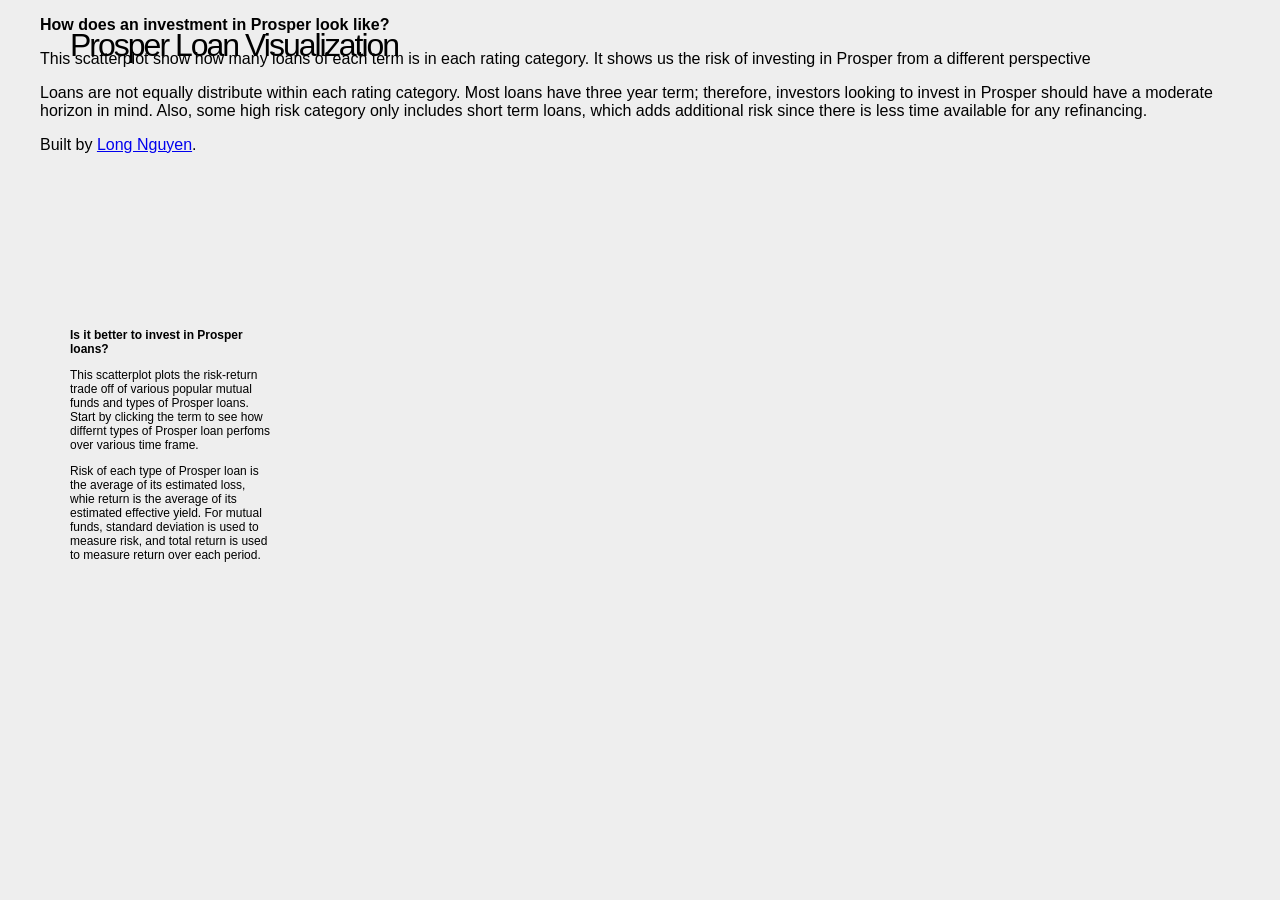
<file: Prosper_Loan_Data_Analysis/Prosper_Loan_Visualization_using_D3/index.html>
<!DOCTYPE html>
 <html lang="en">
     <head>
		<meta charset="utf-8">
		<link rel="stylesheet" href="style.css">
		<link rel="stylesheet" href="svg.css">
        <title>Prosper Loan Visualization</title>
		<script type="text/javascript" src="http://d3js.org/d3.v3.js"></script>
		<script src="http://labratrevenge.com/d3-tip/javascripts/d3.tip.v0.6.3.js"></script>
    </head>
    <body>
 	<div id="wrapper">
		
		<div id="chart"></div>

		<div id="title">
			<h1>Prosper Loan Visualization</h1>
 		</div>
 
 		<div id="about">
		<!-- <h4>About</h4> -->
 			<p><strong>Is it better to invest in Prosper loans?</strong></p>
			<p>This scatterplot plots the risk-return trade off of various popular mutual 
			funds and types of Prosper loans. Start by clicking the term to see how differnt types 
			of Prosper loan perfoms over various time frame.</p>

 			
 			<p>Risk of each type of Prosper loan is the average of its estimated loss, 
			whie return is the average of its estimated effective yield. For mutual funds, 
			standard deviation is used to measure risk, and total return is used to 
			measure return over each period.</p>

 		</div>
 		
 		<div id="menu">
 			<ul id="feature-options-menu"></ul>
 		</div>
			
		<div id="explain">
			<!-- <h4>About</h4> -->
			<p><strong>How does an investment in Prosper look like?</strong></p>
			<p>This scatterplot show how many loans of each term is in each rating category. 
			It shows us the risk of investing in Prosper from a different perspective</p>
			
			<p>Loans are not equally distribute within each rating category. 
			Most loans have three year term; therefore, investors looking to invest in Prosper 
			should have a moderate horizon in mind. Also, some high risk category only includes short term loans, 
			which adds additional risk since there is less time available for any refinancing.</p>
			
			<p>Built by <a href="https://github.com/LongNguyen1012">Long Nguyen</a>.</p>
		</div>
			
		<div id="explain_chart"></div>
			
 	</div>
 	<script type="text/javascript">	

 		
		var newdata;
		var feature = "One year";
		var xfeature = "Return " + feature;
		var yfeature = "Risk " + feature;
		var feature_options = ["One year", "Three year", "Five year"]

 		
		// Set the dimensions of the canvas / graph
		var margin = {top: 50, right: 50, bottom: 50, left: 50},
			width = 1000 - margin.left - margin.right,
			height = 640 - margin.top - margin.bottom,
			r = 30,
			m = 4,
			z = d3.scale.category10();;

 		
		// Create liner scale
		var x = d3.scale.linear()
			.range([0, width]);

 		
		var y = d3.scale.linear()
			.range([height, 0]);

 		
		// Create canvas for first chart
		var svg = d3.select("#chart")
				.append("svg")
					.attr("width", width + margin.left + margin.right)
					.attr("height", height + margin.top + margin.bottom);

 		
		// Create canvas for second chart
		var explain_svg = d3.select("#explain_chart")
				.append("svg")
					.attr("width", width + margin.left + margin.right)
					.attr("height", height + margin.top + margin.bottom);
					
		svg.append('g')
			.classed('chart', true);
			
		explain_svg.append('g')
			.classed('explain_chart', true);

 		
		// Get the data for the first chart
 	        d3.csv("http://localhost:8888/My-1st-Project/D3/prosperLoanData1.csv", function(data) {
			
			"use strict";
			
			data.forEach(function(d) {
				d["Return_one_year"] = +d["Return_one_year"];
				d["Risk_one_year"] = +d["Risk_one_year"];
				d["Return_three_year"] = +d["Return_three_year"];
				d["Risk_three_year"] = +d["Risk_three_year"];
				d["Return_five_year"] = +d["Return_five_year"];
				d["Risk_five_year"] = +d["Risk_five_year"];
				d["Sharpe_ratio_one_year"] = +d["Sharpe_ratio_one_year"];
				d["Sharpe_ratio_three_year"] = +d["Sharpe_ratio_three_year"];
				d["Sharpe_ratio_five_year"] = +d["Sharpe_ratio_five_year"];
			});
 
			x.domain([0,0.25]);
			y.domain([0,0.25]);
			
			// Area that will display portfolio name
			d3.select('svg g.chart')
				.append('text')
				.attr({'id': 'rating', 'x': 100, 'y': 130})
				.style({'font-size': '80px', 'font-weight': 'bold', 'fill': '#ddd'});
				
			
			// Define the axes
			var xAxis = d3.svg.axis().scale(x)
				.orient("bottom").ticks(5);

			var yAxis = d3.svg.axis().scale(y)
				.tickSize(-width, 0, 0)
				.orient("left").ticks(5);
			
			// Add the Axis
			d3.select('svg g.chart')
			.append("g")
				.attr("transform", "translate(" + margin.left + "," + (height + margin.top) + ")")
				.attr('id', 'xAxis')
				.call(xAxis)
				.append("text")
				.attr("text-anchor", "middle")  
				.attr("transform", "translate(" + (width/2) + "," + (margin.bottom * 0.75) + ")")
				.text("Total return as a percentage gain of initial investment");
			d3.select('svg g.chart')
				.append("g")
				.attr('id', 'yAxis')
				.attr("transform", "translate(" + margin.left + "," + margin.top + ")")
				.call(yAxis)
				.append("text")
				.attr("text-anchor", "middle")  
				.attr("transform", "translate(" + (0-(margin.left * 0.75)) + "," +(height/2) + ")rotate(-90)")  
				.text("Total risk as a percentage of possible loss of initial investment");
		
			// Build menus
		        d3.select('#feature-options-menu')
				.selectAll('li')
				.data(feature_options)
				.enter()
				.append('li')
				.text(function(d) {return d;})
				.style('cursor', 'pointer')
				.classed('selected', function(d) {
					return d === feature;
				})
				.on('click', function(d) {
					feature = d;
					updateChart();
					updateMenus();
				});

			// Render initial points
			var pointColour = d3.scale.category20b();
 			d3.select('svg g.chart')
				.selectAll('circle')
				.data(data)
				.enter()
				.append('circle')
 				.attr('cx', function(d) {
					return isNaN(d[xfeature]) ? d3.select(this).attr('cx') : x(d[xfeature]);
				})
				.attr('cy', function(d) {
					return isNaN(d[yfeature]) ? d3.select(this).attr('cy') : y(d[yfeature]);
				})
				.attr('fill', function(d, i) {return pointColour(i);})
				.attr("r", function(d) {
					if ((isNaN(d[xfeature])) || (isNaN(d[yfeature]))) { 
						return 0;
					}
					else {
						return 15;
					}})
				.style('cursor', 'pointer')
				.on('mouseover', function(d) {
				d3.select('svg g.chart #rating')
					.text(d.Rating)
					.transition()
					.style('opacity', 1);
				})
				.on('mouseout', function(d) {
					d3.select('svg g.chart #rating')
						.transition()
						.duration(1500)
						.style('opacity', 0);
					});

			updateChart(true);
			updateMenus();
  
			 // Rendering functions
			function updateChart(init) {
				
				xfeature = "Return " + feature;
				yfeature = "Risk " + feature;
				
				d3.select('svg g.chart')
					.selectAll('circle')
					.transition()
					.duration(500)
					.ease('quad-out')
					.attr('cx', function(d) {
						return isNaN(d[xfeature]) ? d3.select(this).attr('cx') : x(d[xfeature]);
					})
					.attr('cy', function(d) {
						return isNaN(d[yfeature]) ? d3.select(this).attr('cy') : y(d[yfeature]);
					})
					.attr('r', function(d) {
						if ((isNaN(d[xfeature])) || (isNaN(d[yfeature]))) { 
							return 0;
						}
						else {
							return 15;
				}});
			}
			
			// Update menus function
			function updateMenus() {
				d3.select('#feature-options-menu')
				.selectAll('li')
				.classed('selected', function(d) {
					return d === feature;
				});
			}
		});
		
		// Get the data for the second chart
 	    d3.csv("http://localhost:8888/My-1st-Project/D3/prosperLoanData2.csv", function(data) {
			
			"use strict";
			
			var name;
			var term;
			var id; // This variable is used to keep track of the index of each data point
			
			var tip = d3.tip()
				.attr('class', 'd3-tip')
				.offset([-10, 0])
				.html(function(d, i) {
					id = d3.select(this.parentNode).attr("id");
					if (i == 0) {
						term = "one_year";
						return "<strong>One year term:</strong> <span style='color:red'>" 
							+ data[id][term] 
							+ "</span>";
					}
					if (i == 1) {
						term = "three_year";
						return "<strong>Three year term:</strong> <span style='color:red'>" 
						+ data[id][term] 
						+ "</span>";
					}
					if (i == 2) {
						term = "five_year";
						return "<strong>Five year term:</strong> <span style='color:red'>" 
						+ data[id][term] 
						+ "</span>";
					}
				});
		
			explain_svg.call(tip)
		
			data.forEach(function(d) {
				d["Return"] = +d["Return"];
				d["Risk"] = +d["Risk"];
				d["one_year"] = +d["one_year"];
				d["three_year"] = +d["three_year"];
				d["five_year"] = +d["five_year"];
			});
			
			// Hand-made data. The idea is to create an svg g element for each row, 
			// and then each row will hold another svg g element for each pie, 
			// this svg g element again will hold several pieces of pie, each is represenetd by one g element 
			var AAPort = [data[0]["one_year"], data[0]["three_year"], data[0]["five_year"]];
			var APort = [data[1]["one_year"], data[1]["three_year"], data[1]["five_year"]];
			var BPort = [data[2]["one_year"], data[2]["three_year"], data[2]["five_year"]];
			var CPort = [data[3]["one_year"], data[3]["three_year"], data[3]["five_year"]];
			var DPort = [data[4]["one_year"], data[4]["three_year"], data[4]["five_year"]];
			var EPort = [data[5]["one_year"], data[5]["three_year"], data[5]["five_year"]];
			var HRPort = [data[6]["one_year"], data[6]["three_year"], data[6]["five_year"]];
			newdata = [AAPort, APort, BPort, CPort, DPort, EPort, HRPort];
			
			x.domain([0,0.25]);
			y.domain([0,0.25]);
			
			// Define the axes
			var xAxis = d3.svg.axis().scale(x)
				.orient("bottom").ticks(5);

			var yAxis = d3.svg.axis().scale(y)
				.tickSize(-width,0,0)
				.orient("left").ticks(5);
				
			
			// Create several svg g elements, each corresponding with a Prosper loan type
			var elemEnter = explain_svg.selectAll("svg")
				.data(newdata)
				.enter().append("svg")
					.attr("width", (r + m) * 40)
					.attr("height", (r + m) * 40)
				.append("g")
					.attr("class","portfolio")
					.attr("id", function(d, i) {
						return i;
					})
					.attr("transform", function(d, i) {
						return "translate(" + (x(data[i]["Return"]) + m) 
							+ "," 
							+ (y(data[i]["Risk"]) + m) + ")";
					});
			
			// Add the Axis
			d3.select("svg g.explain_chart")
				.append("g")
				.attr("id", "xAxis")
				.attr("transform", "translate(" + margin.left + "," + (height + margin.top) + ")")
				.call(xAxis)
				.append("text")
				.attr("text-anchor", "middle") 
				.attr("transform", "translate(" + (width/2) + "," + (margin.bottom * 0.75) + ")")
				.text("Total return as a percentage gain of initial investment");
			
			d3.select("svg g.explain_chart")
				.append("g")
				.attr("id", "yAxis")
				.attr("transform", "translate(" + margin.left + "," + margin.top + ")")
				.call(yAxis)
				.append("text")
				.attr("text-anchor", "middle")  
				.attr("transform", "translate(" + (0-(margin.left * 0.75)) + "," +(height/2) + ")rotate(-90)") 
				.text("Total risk as a percentage of possible loss of initial investment");
			
			// Add the pies
			var piechart = d3.selectAll(".portfolio")
				.append("svg")
					.attr("width", (r + m) * 40)
					.attr("height", (r + m) * 40)
					.attr("id", function(d) {
						return d3.select(this.parentNode).attr("id");
					})
				.append("g")
					.attr("transform", "translate(" + (r + m) + "," + (r + m) + ")")
					.attr("id", function(d) {
						return d3.select(this.parentNode).attr("id");
					});
					
			// Create the text for each pie
			piechart.append("text")
				.text(function(d, i){return data[i]["Rating"];})
				.attr("text-anchor", "middle");
			
			// Draw pieces of pie
			var g = piechart.selectAll("g")
				.data(d3.layout.pie())
				.enter().append("g")
				.on('mouseover', tip.show)
				.on('mouseout', tip.hide);
				
			g.append("path")
				.attr("d", d3.svg.arc()
						.outerRadius(r)
						.innerRadius(r / 2))
				.style("fill", function(d, i) { return z(i); });
		});
	
	</script>
    </body>
</html>
</file>
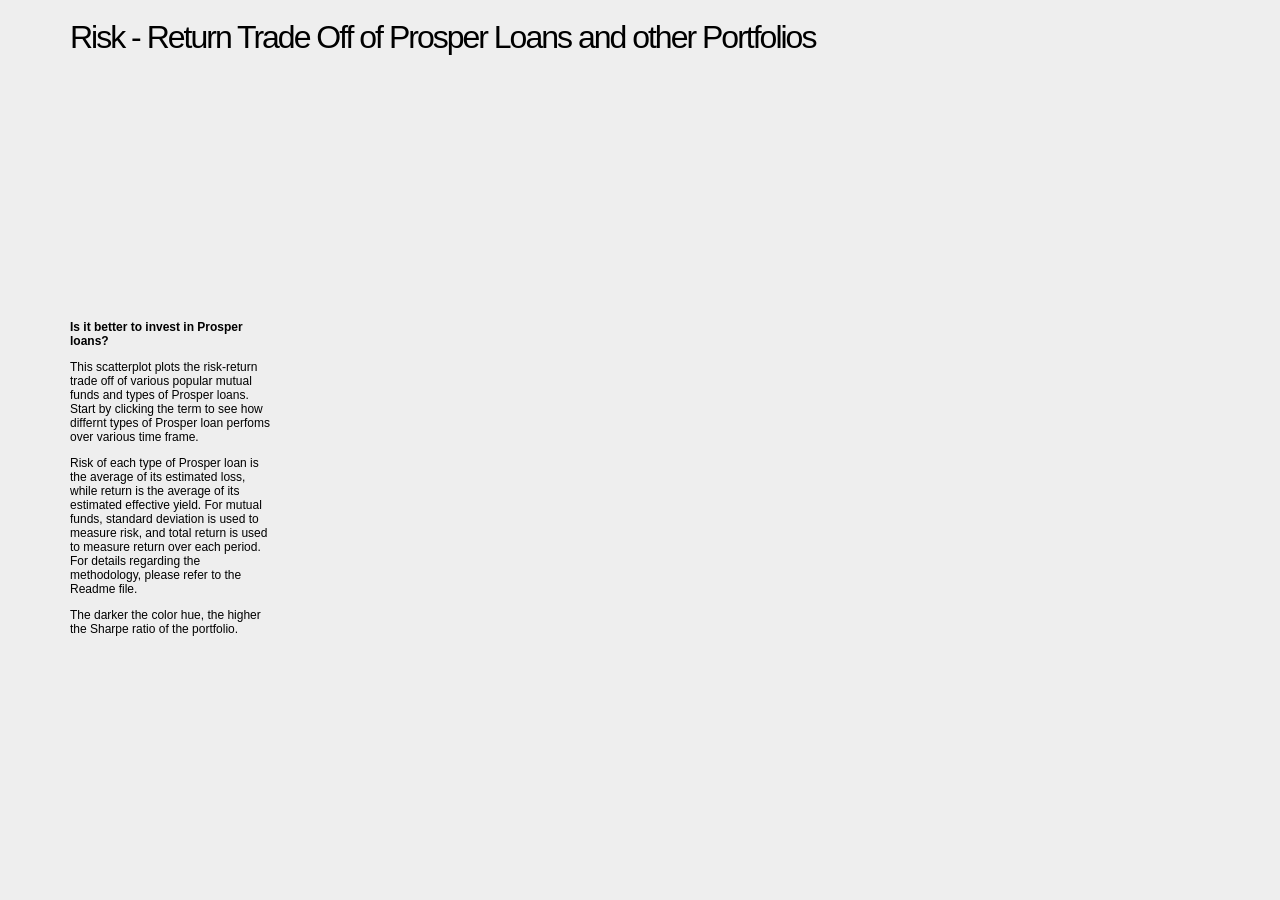
<file: Prosper_Loan_Data_Analysis/Prosper_Loan_Visualization_using_D3/final_index.html>
<!DOCTYPE html>
<html lang="en">
    <head>
        <meta charset="utf-8">
	<link rel="stylesheet" href="svg.css">
	<link rel="stylesheet" href="style.css">
        <title>Efficient Frontier</title>
        <script type="text/javascript" src="http://d3js.org/d3.v3.js"></script>
	<script src="http://labratrevenge.com/d3-tip/javascripts/d3.tip.v0.6.3.js">
	// local "js/d3.tip.js"
	</script>
    </head>
    <body>
	<div id="wrapper">
	
		<div id="legend">
		</div>
		
		<div id="chart">
		</div>
	
		<div id="title">
			<h1>Risk - Return Trade Off of Prosper Loans and other Portfolios</h1>
		</div>

		<div id="about">
			<!-- <h4>About</h4> -->
			<p><strong>Is it better to invest in Prosper loans?</strong></p>

			<p>This scatterplot plots the risk-return trade off of various popular 
			mutual funds and types of Prosper loans. 
			Start by clicking the term to see how differnt 
			types of Prosper loan perfoms over various time frame.</p>
			
			<p>Risk of each type of Prosper loan is the average of its estimated loss, 
			while return is the average of its estimated effective yield. 
			For mutual funds, standard deviation is used to measure risk, 
			and total return is used to measure return over each period. 
			For details regarding the methodology, please refer to the Readme file.</p
			
			<p>The darker the color hue, the higher the Sharpe ratio of the portfolio.</p>
		</div>
		
		<div id="menu">
			<ul id="feature-options-menu"></ul>
		</div>
		
	</div>
	<script type="text/javascript">	
	
		var feature = "One year";
		var xfeature = "Risk " + feature;
		var yfeature = "Return " + feature;
		var sharpe = "Sharpe " + feature; 
		var tip_sharpe;
		var feature_options = ["One year", "Three year", "Five year"]
		
		// Set the dimensions of the canvas / graph
		var margin = {top: 70, right: 65, bottom: 60, left: 60},
			width = 1200 - margin.left - margin.right,
			height = 640 - margin.top - margin.bottom,
			r = 30,
			m = 4,
			z = d3.scale.category10();;
		
		// Create linear scale
		var x = d3.scale.linear()
			.range([0, width]);
		
		var y = d3.scale.linear()
			.range([height ,0]);
		
		// Create canvas for first chart
		var svg = d3.select("#chart")
			.append("svg")
				.attr("width", width + margin.left + margin.right)
				.attr("height", height + margin.top + margin.bottom);
					
		var legend_svg = d3.select("#legend")
			.append("svg")
				.attr("width", 200)
				.attr("height", 120);
					
		svg.append('g')
			.classed('chart', true)
			.attr("transform", "translate(" + margin.left + "," + margin.top + ")");;
		
		// Get the data for the first chart
	
	     	d3.csv("prosperLoanData1.csv", function(data) {
			
			"use strict";
			
			var percent_format = d3.format(".2%");
			var float_format = d3.format(".3g");
			var count;
			
			// Define color scale
			var prosper_threshold = d3.scale.threshold()
				.domain([.11, .22, .33, .50])
				.range(["#e0ecdf", "#b2cfaf", "#85b380", "#5c8f56", "#335030"]);
				
			var other_threshold = d3.scale.threshold()
				.domain([.11, .22, .33, .50])
				.range(["#f5d6d6", "#e69898", "#dc6f6f", "#d24646", "#7b1e1e"]);
	
			// A position encoding for the key only
			var legend_scale = d3.scale.linear()
				.domain([0, 1])
				.range([0, 240]);
			
			// Creating propser legend
			var prosper_legend = legend_svg.append("g")
				.attr("class", "prosper_key")
				.attr("transform", "translate(0,25)");
	
			prosper_legend.selectAll("g")
				.data(prosper_threshold.range().map(function(color) { 
					// Fix the minimum and maximum of threshold scale
					var d = prosper_threshold.invertExtent(color);
					if (d[0] == null) d[0] = legend_scale.domain()[0];
					if (d[1] == null) d[1] = legend_scale.domain()[1];
					return d;
				}))
			.enter().append("g")
				.attr("id", function(d, i) {
					if (i == 0) { return "prosper_first";};
					if (i == 4) { return "prosper_last";};
				})
				.append("rect")
				.attr("height", 8)
				.attr("x", function(d) { return legend_scale(d[0]); })
				.attr("width", function(d) { return legend_scale(d[1]) - legend_scale(d[0]); })
				.style("fill", function(d) { return prosper_threshold(d[0]); });
				
			prosper_legend.append("text")
				.attr("class", "legend_caption")
				.attr("y", -6)
				.text("Prosper loan Sharpe ratio");
				
			d3.select("#prosper_first").append("text")
				.attr("class", "legend_value")
				.attr("y", 20)
				.text("Low");
			
			d3.select("#prosper_last").append("text")
				.attr("class", "legend_value")
				.attr("y", 20)
				.attr("x", 175)
				.text("High");
			
			// Creaing other portfolio legend
			var other_legend = legend_svg.append("g")
				.attr("class", "other_key")
				.attr("transform", "translate(0,80)");
	
			other_legend.selectAll("g")
				.data(other_threshold.range().map(function(color) {
					var d = other_threshold.invertExtent(color);
					if (d[0] == null) d[0] = legend_scale.domain()[0];
					if (d[1] == null) d[1] = legend_scale.domain()[1];
					return d;
				}))
			.enter().append("g")
				.attr("id", function(d, i) {
					if (i == 0) { return "other_first";};
					if (i == 4) { return "other_last";};
				})
				.append("rect")
				.attr("height", 8)
				.attr("x", function(d) { return legend_scale(d[0]); })
				.attr("width", function(d) { return legend_scale(d[1]) - legend_scale(d[0]); })
				.style("fill", function(d) { return other_threshold(d[0]); });
				
			other_legend.append("text")
				.attr("class", "legend_caption")
				.attr("y", -6)
				.text("Other portfolio Sharpe ratio");
				
			d3.select("#other_first").append("text")
				.attr("class", "legend_value")
				.attr("y", 20)
				.text("Low");
			
			d3.select("#other_last").append("text")
				.attr("class", "legend_value")
				.attr("y", 20)
				.attr("x", 175)
				.text("High");
			
			
			var tip = d3.tip()
				.attr('class', 'd3-tip')
				.offset([-10, 0])
				.html(function(d, i) {
					tip_sharpe = "Sharpe " + feature;
					return "<p><strong>Risk:</strong> <span style='color:red'>" + 
						percent_format(d[xfeature]) + "</span></p>" +
						"<p><strong>Return:</strong> <span style='color:green'>" + 
						percent_format(d[yfeature]) + "</span></p>" +
						"<p><strong>Sharpe:</strong> <span style='color:yellow'>" + 
						float_format(d[tip_sharpe]) + "</span></p>";
				});
		
			svg.call(tip)
			
			data.forEach(function(d) {
				d["Return One year"] = +d["Return One year"];
				d["Risk One year"] = +d["Risk One year"];
				d["Return Three year"] = +d["Return Three year"];
				d["Risk Three year"] = +d["Risk Three year"];
				d["Return Five year"] = +d["Return Five year"];
				d["Risk Five year"] = +d["Risk Five year"];
			});
			
			var ymax = d3.max(data, function(d) { return d["Return Five year"];});
			var xmax = d3.max(data, function(d) { return d["Risk Five year"];});
			var sharpe_max = d3.max(data, function(d) { return d["Sharpe Five year"];});
			
			x.domain([0,xmax]);
			y.domain([0,ymax]);
			
			// Area that will display portfolio name
			d3.select('svg g.chart')
				.append('text')
				.attr({'id': 'rating', 'x': 100, 'y': 130})
				.style({'font-size': '80px', 'font-weight': 'bold', 'fill': '#ddd'});
					
			
			// Define the axes
			var formatPercent = d3.format(".0%");			
			
			var xAxis = d3.svg.axis().scale(x)
				.tickFormat(formatPercent)
				.orient("bottom");
	
			var yAxis = d3.svg.axis().scale(y)
				.tickSize(-width,0,0)
				.tickFormat(formatPercent)
				.orient("left");
			
			// Add the Axis
			d3.select('svg g.chart')
				.append("g")
				.attr("transform", "translate(0," + height + ")")
				.attr('id', 'xAxis')
				.call(xAxis)
				.append("text")
				.attr("text-anchor", "middle")
				.attr("transform", "translate(" + (width/2) + "," + (margin.bottom * 0.75) + ")")
				.text("Total risk as a percentage of possible loss of initial investment");
	
			d3.select('svg g.chart')
				.append("g")
				.attr('id', 'yAxis')
				.attr("transform", "translate(0,0)") 
				.call(yAxis)
				.append("text")
				.attr("text-anchor", "middle")
				.attr("transform", "translate(" + (0-(margin.left * 0.75)) + "," +(height/2) + ")rotate(-90)")
				.text("Total return as a percentage gain of initial investment");
		
			// Build menus
			d3.select('#feature-options-menu')
				.selectAll('li')
				.data(feature_options)
				.enter()
				.append('li')
				.text(function(d) {return d;})
				.style('cursor', 'pointer')
				.classed('selected', function(d) {
					return d === feature;
				})
				.on('click', function(d) {
					feature = d;
					updateChart();
					updateMenus();
				});
	
			// Render initial points
			
			// Define color scale for Prosper portfolio and other portfolios
			var prosper_pointColour = d3.scale.linear()
				.domain([0, 6])
				.interpolate(d3.interpolateHcl)
				.range([d3.rgb("#ccffcc"), d3.rgb("#003300")]);
										
			var other_pointColour = d3.scale.linear()
				.domain([0, 1])
				.interpolate(d3.interpolateHcl)
				.range([d3.rgb("#ffcccc"), d3.rgb("#4d0000")]);
			
			var circles = d3.select('svg g.chart')
				.selectAll('circle')
				.data(data)
				.enter().append("g");
				
			circles.append('circle')
				.attr('cx', function(d) {
					return isNaN(d[xfeature]) ? d3.select(this).attr('cx') : x(d[xfeature]);
				})
				.attr('cy', function(d) {
					return isNaN(d[yfeature]) ? d3.select(this).attr('cy') : y(d[yfeature]);
				})
				.attr('fill', function(d, i) {
					if (i <= 6) {
						return prosper_pointColour(d[sharpe]);
					} else {
						return other_pointColour(d[sharpe]); 
					}
				})
				.attr("r", function(d) {
					if ((isNaN(d[xfeature])) || (isNaN(d[yfeature]))) { 
						return 0;
					}
					else {
						return 15;
					}})
				.style('cursor', 'pointer')
				.on('mouseover', tip.show)
				.on('mouseout', tip.hide);
	
			updateChart(true);
			updateMenus();
			
			circles.append("text")
				.attr("id", "label")
				.attr("dx", function(d) {
					return isNaN(d[xfeature]) ? d3.select(this).attr('dx') : x(d[xfeature]);
				})
				.attr("dy", function(d) {
					return isNaN(d[yfeature]) ? d3.select(this).attr('dy') : y(d[yfeature]) - 20;
				})
				.attr("text-anchor", "middle")
				.text(function(d){
					return isNaN(d[xfeature]) ? "" : d.Rating;
				});
	
			// Rendering functions
			function updateChart(init) {
				
				xfeature = "Risk " + feature;
				yfeature = "Return " + feature;
				sharpe = "Sharpe " + feature;
				
				d3.select('svg g.chart')
					.selectAll('circle')
					.transition()
					.duration(500)
					.ease('quad-out')
					.attr('cx', function(d) {
						return isNaN(d[xfeature]) ? d3.select(this).attr('cx') : x(d[xfeature]);
					})
					.attr('cy', function(d) {
						return isNaN(d[yfeature]) ? d3.select(this).attr('cy') : y(d[yfeature]);
					})
					.attr('r', function(d) {
						if ((isNaN(d[xfeature])) || (isNaN(d[yfeature]))) { 
							return 0;
						}
						else {
							return 15;
						}
					})
					.attr('fill', function(d, i) {
						if (i <= 6) {
							return prosper_pointColour(d[sharpe]);
						} else {
							return other_pointColour(d[sharpe]); 
						}
					});
				
				d3.selectAll("#label")
					.style('opacity', 0)
					.attr("dx", function(d) {
						return isNaN(d[xfeature]) ? d3.select(this).attr('dx') : x(d[xfeature]);
					})
					.attr("dy", function(d) {
						return isNaN(d[yfeature]) ? d3.select(this).attr('dy') : y(d[yfeature]) - 20;
					})
					.attr("text-anchor", "middle")
					.text(function(d){
						return isNaN(d[xfeature]) ? "" : d.Rating;
					})
					.transition()
					.duration(1500)
					.style('opacity', 1)
			};
			
			// Update menus function
			function updateMenus() {
				d3.select('#feature-options-menu')
				.selectAll('li')
				.classed('selected', function(d) {
					return d === feature;
				});
			};
		});
    	</script>
    </body>
</html>
</file>
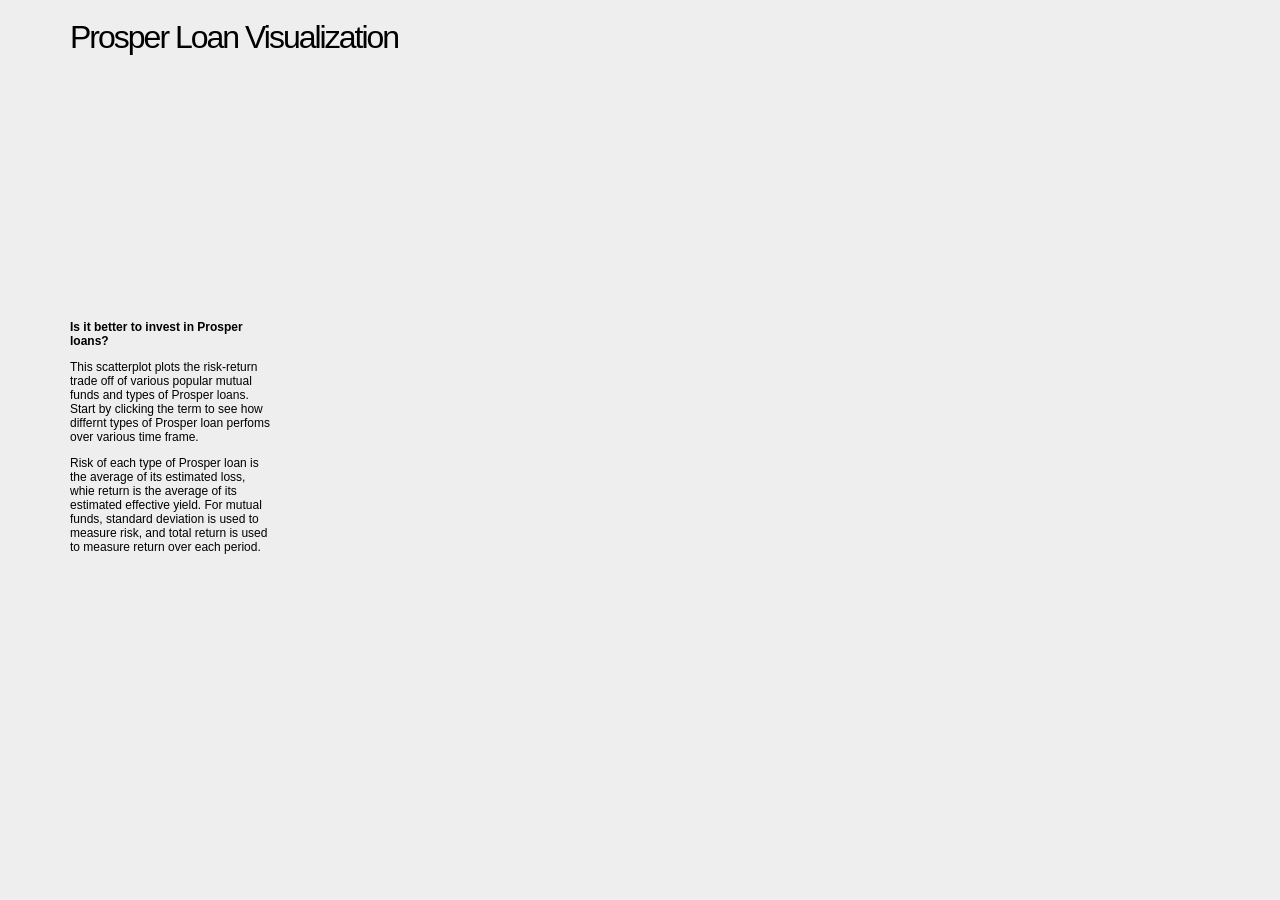
<file: Prosper_Loan_Data_Analysis/Prosper_Loan_Visualization_using_D3/index2.html>
<!DOCTYPE html>
<html lang="en">
    <head>
        <meta charset="utf-8">
	    <link rel="stylesheet" href="svg.css">
		<link rel="stylesheet" href="style.css">
        <title>Efficient Frontier</title>
        <script type="text/javascript" src="http://d3js.org/d3.v3.js"></script>
		<script src="http://labratrevenge.com/d3-tip/javascripts/d3.tip.v0.6.3.js">
		// local "js/d3.tip.js"
		</script>
    </head>
    <body>
		<div id="wrapper">
		
			<div id="chart">
			</div>
		
			<div id="title">
				<h1>Prosper Loan Visualization</h1>
			</div>

			<div id="about">
				<!-- <h4>About</h4> -->
				<p><strong>Is it better to invest in Prosper loans?</strong></p>
				<p>This scatterplot plots the risk-return trade off of various popular mutual funds and types of Prosper loans. Start by clicking the term to see how differnt types of Prosper loan perfoms over various time frame.</p>
				<p>Risk of each type of Prosper loan is the average of its estimated loss, whie return is the average of its estimated effective yield. For mutual funds, standard deviation is used to measure risk, and total return is used to measure return over each period.</p>
			</div>
			
			<div id="menu">
				<ul id="feature-options-menu"></ul>
			</div>
		
		</div>
		<script type="text/javascript">	
		
		var feature = "One year";
		var xfeature = "Return " + feature;
		var yfeature = "Risk " + feature;
		var feature_options = ["One year", "Three year", "Five year"]
		
		// Set the dimensions of the canvas / graph
		var margin = {top: 60, right: 65, bottom: 60, left: 60},
			width = 1200 - margin.left - margin.right,
			height = 640 - margin.top - margin.bottom,
			r = 30,
			m = 4,
			z = d3.scale.category10();;
		
		// Create linear scale
		var x = d3.scale.linear()
			.range([0, width]);
		
		var y = d3.scale.linear()
			.range([height ,0]);
		
		// Create canvas for first chart
		var svg = d3.select("#chart")
				.append("svg")
					.attr("width", width + margin.left + margin.right)
					.attr("height", height + margin.top + margin.bottom);
					
		svg.append('g')
			.classed('chart', true)
			.attr("transform", "translate(" + margin.left + "," + margin.top + ")");;
		
		// Get the data for the first chart
 	    d3.csv("http://localhost:8888/My-1st-Project/D3/prosperLoanData1.csv", function(data) {
			
			"use strict";
			
			data.forEach(function(d) {
				d["Return One year"] = +d["Return One year"];
				d["Risk One year"] = +d["Risk One year"];
				d["Return Three year"] = +d["Return Three year"];
				d["Risk Three year"] = +d["Risk Three year"];
				d["Return Five year"] = +d["Return Five year"];
				d["Risk Five year"] = +d["Risk Five year"];
			});
			
			var xmax = d3.max(data, function(d) { return d["Return Five year"];});
			var ymax = d3.max(data, function(d) { return d["Risk Five year"];});
			
			x.domain([0,xmax]);
			y.domain([0,ymax]);
			
			// Area that will display portfolio name
			d3.select('svg g.chart')
				.append('text')
				.attr({'id': 'rating', 'x': 100, 'y': 130})
				.style({'font-size': '80px', 'font-weight': 'bold', 'fill': '#ddd'});
					
			
			// Define the axes
			var xAxis = d3.svg.axis().scale(x)
				.orient("bottom");

			var yAxis = d3.svg.axis().scale(y)
				.orient("left");
			
			// Add the Axis
			// Render axes
			d3.select('svg g.chart')
				.append("g")
				.attr("transform", "translate(0," + height + ")")
				.attr('id', 'xAxis')
				.call(makeXAxis)
				.append("text")
				.attr("text-anchor", "middle")  // this makes it easy to centre the text as the transform is applied to the anchor
				.attr("transform", "translate(" + (width/2) + "," + (margin.bottom * 0.75) + ")")  // centre below axis
				.text("Total return as a percentage gain of initial investment");

			d3.select('svg g.chart')
				.append("g")
				.attr('id', 'yAxis')
				.attr("transform", "translate(0,0)") 
				.call(makeYAxis)
				.append("text")
				.attr("text-anchor", "middle")  // this makes it easy to centre the text as the transform is applied to the anchor
				.attr("transform", "translate(" + (0-(margin.left * 0.75)) + "," +(height/2) + ")rotate(-90)")  // text is drawn off the screen top left, move down and out and rotate
				.text("Total risk as a percentage of possible loss of initial investment");
			
			function makeXAxis(s) {
				s.call(d3.svg.axis()
				  .scale(x)
				  .orient("bottom"));
			}

			function makeYAxis(s) {
			s.call(d3.svg.axis()
				.scale(y)
				.orient("left"));
			}
		
			// Build menus
		    d3.select('#feature-options-menu')
				.selectAll('li')
				.data(feature_options)
				.enter()
				.append('li')
				.text(function(d) {return d;})
				.style('cursor', 'pointer')
				.classed('selected', function(d) {
					return d === feature;
				})
				.on('click', function(d) {
					feature = d;
					updateChart();
					updateMenus();
				});

			// Render initial points
			var pointColour = d3.scale.category20b();
			d3.select('svg g.chart')
				.selectAll('circle')
				.data(data)
				.enter()
				.append('circle')
				.attr('cx', function(d) {
					return isNaN(d[xfeature]) ? d3.select(this).attr('cx') : x(d[xfeature]);
				})
				.attr('cy', function(d) {
					return isNaN(d[yfeature]) ? d3.select(this).attr('cy') : y(d[yfeature]);
				})
				.attr('fill', function(d, i) {return pointColour(i);})
				.attr("r", function(d) {
					if ((isNaN(d[xfeature])) || (isNaN(d[yfeature]))) { 
						return 0;
					}
					else {
						return 15;
					}})
				.style('cursor', 'pointer')
				.on('mouseover', function(d) {
				d3.select('svg g.chart #rating')
					.text(d.Rating)
					.transition()
					.style('opacity', 1);
				})
				.on('mouseout', function(d) {
					d3.select('svg g.chart #rating')
						.transition()
						.duration(1500)
						.style('opacity', 0);
					});

			updateChart(true);
			updateMenus();
  
			 // Rendering functions
			function updateChart(init) {
				
				xfeature = "Return " + feature;
				yfeature = "Risk " + feature;
				
				d3.select('svg g.chart')
					.selectAll('circle')
					.transition()
					.duration(500)
					.ease('quad-out')
					.attr('cx', function(d) {
						return isNaN(d[xfeature]) ? d3.select(this).attr('cx') : x(d[xfeature]);
					})
					.attr('cy', function(d) {
						return isNaN(d[yfeature]) ? d3.select(this).attr('cy') : y(d[yfeature]);
					})
					.attr('r', function(d) {
						if ((isNaN(d[xfeature])) || (isNaN(d[yfeature]))) { 
							return 0;
						}
						else {
							return 15;
				}});
			}
			
			// Update menus function
			function updateMenus() {
				d3.select('#feature-options-menu')
				.selectAll('li')
				.classed('selected', function(d) {
					return d === feature;
				});
			}
		});
	</script>
    </body>
</html>
</file>
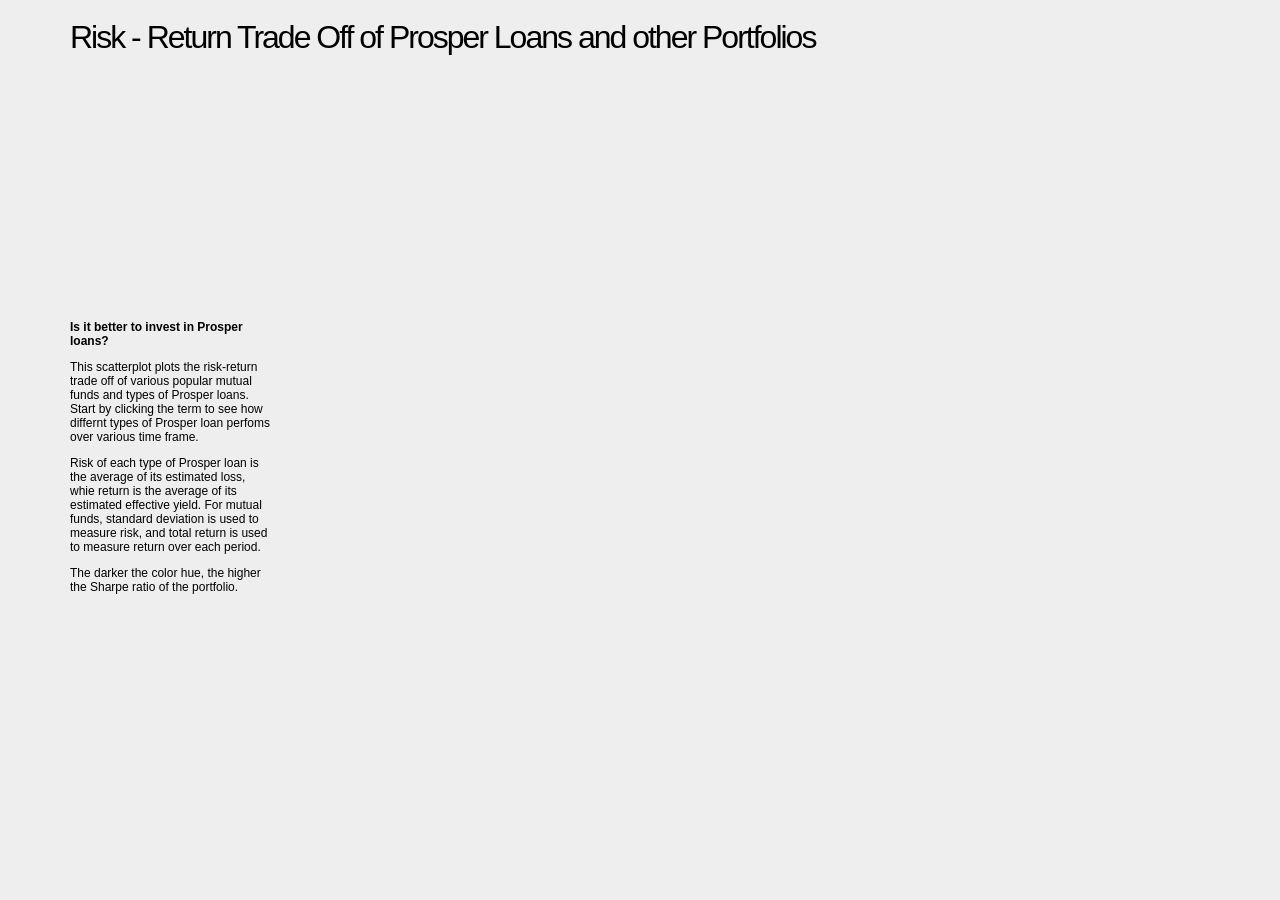
<file: Prosper_Loan_Data_Analysis/Prosper_Loan_Visualization_using_D3/index3.html>
<!DOCTYPE html>
<html lang="en">
    <head>
        <meta charset="utf-8">
	    <link rel="stylesheet" href="svg.css">
		<link rel="stylesheet" href="style.css">
        <title>Efficient Frontier</title>
        <script type="text/javascript" src="http://d3js.org/d3.v3.js"></script>
		<script src="http://labratrevenge.com/d3-tip/javascripts/d3.tip.v0.6.3.js">
		// local "js/d3.tip.js"
		</script>
    </head>
    <body>
		<div id="wrapper">
		
			<div id="chart">
			</div>
		
			<div id="title">
				<h1>Risk - Return Trade Off of Prosper Loans and other Portfolios</h1>
			</div>

			<div id="about">
				<!-- <h4>About</h4> -->
				<p><strong>Is it better to invest in Prosper loans?</strong></p>
				
				<p>This scatterplot plots the risk-return trade off of various popular 
				mutual funds and types of Prosper loans. 
				Start by clicking the term to see how differnt types of Prosper loan perfoms 
				over various time frame.</p>
				
				<p>Risk of each type of Prosper loan is the average of its estimated loss, 
				whie return is the average of its estimated effective yield. 
				For mutual funds, standard deviation is used to measure risk, 
				and total return is used to measure return over each period.</p>
				
				<p>The darker the color hue, the higher the Sharpe ratio of the portfolio.</p>
			</div>
			
			<div id="menu">
				<ul id="feature-options-menu"></ul>
			</div>
		
		</div>
		<script type="text/javascript">	
		
		var feature = "One year";
		var xfeature = "Risk " + feature;
		var yfeature = "Return " + feature;
		var sharpe = "Sharpe " + feature; 
		var tip_sharpe;
		var feature_options = ["One year", "Three year", "Five year"]
		
		// Set the dimensions of the canvas / graph
		var margin = {top: 70, right: 65, bottom: 60, left: 60},
			width = 1200 - margin.left - margin.right,
			height = 640 - margin.top - margin.bottom,
			r = 30,
			m = 4,
			z = d3.scale.category10();;
		
		// Create linear scale
		var x = d3.scale.linear()
			.range([0, width]);
		
		var y = d3.scale.linear()
			.range([height ,0]);
		
		// Create canvas for first chart
		var svg = d3.select("#chart")
				.append("svg")
					.attr("width", width + margin.left + margin.right)
					.attr("height", height + margin.top + margin.bottom);
					
		svg.append('g')
			.classed('chart', true)
			.attr("transform", "translate(" + margin.left + "," + margin.top + ")");;
		
		// Get the data for the first chart
 	    d3.csv("http://localhost:8888/My-1st-Project/D3/prosperLoanData1.csv", function(data) {
			
			"use strict";
			
			var tip = d3.tip()
				.attr('class', 'd3-tip')
				.offset([-10, 0])
				.html(function(d, i) {
					tip_sharpe = "Sharpe " + feature;
					return "<p><strong>Risk:</strong> <span style='color:red'>" + 
						d[xfeature] + "</span></p>" +
						"<p><strong>Return:</strong> <span style='color:green'>" + 
						d[yfeature] + "</span></p>" +
						"<p><strong>Sharpe:</strong> <span style='color:yellow'>" + 
						d[tip_sharpe] + "</span></p>";
				});
		
			svg.call(tip)
			
			data.forEach(function(d) {
				d["Return One year"] = +d["Return One year"];
				d["Risk One year"] = +d["Risk One year"];
				d["Return Three year"] = +d["Return Three year"];
				d["Risk Three year"] = +d["Risk Three year"];
				d["Return Five year"] = +d["Return Five year"];
				d["Risk Five year"] = +d["Risk Five year"];
			});
			
			var ymax = d3.max(data, function(d) { return d["Return Five year"];});
			var xmax = d3.max(data, function(d) { return d["Risk Five year"];});
			var sharpe_max = d3.max(data, function(d) { return d["Sharpe Five year"];});
			
			x.domain([0,xmax]);
			y.domain([0,ymax]);
			
			// Area that will display portfolio name
			d3.select('svg g.chart')
				.append('text')
				.attr({'id': 'rating', 'x': 100, 'y': 130})
				.style({'font-size': '80px', 'font-weight': 'bold', 'fill': '#ddd'});
					
			
			// Define the axes
			var formatPercent = d3.format(".0%");			
			
			var xAxis = d3.svg.axis().scale(x)
				.tickFormat(formatPercent)
				.orient("bottom");

			var yAxis = d3.svg.axis().scale(y)
				.tickSize(-width,0,0)
				.tickFormat(formatPercent)
				.orient("left");
			
			// Add the Axis
			d3.select('svg g.chart')
				.append("g")
				.attr("transform", "translate(0," + height + ")")
				.attr('id', 'xAxis')
				.call(xAxis)
				.append("text")
				.attr("text-anchor", "middle")
				.attr("transform", "translate(" + (width/2) + "," + (margin.bottom * 0.75) + ")")
				.text("Total risk as a percentage of possible loss of initial investment");

			d3.select('svg g.chart')
				.append("g")
				.attr('id', 'yAxis')
				.attr("transform", "translate(0,0)") 
				.call(yAxis)
				.append("text")
				.attr("text-anchor", "middle")
				.attr("transform", "translate(" + (0-(margin.left * 0.75)) + "," +(height/2) + ")rotate(-90)")
				.text("Total return as a percentage gain of initial investment");
		
			// Build menus
		    d3.select('#feature-options-menu')
				.selectAll('li')
				.data(feature_options)
				.enter()
				.append('li')
				.text(function(d) {return d;})
				.style('cursor', 'pointer')
				.classed('selected', function(d) {
					return d === feature;
				})
				.on('click', function(d) {
					feature = d;
					updateChart();
					updateMenus();
				});

			// Render initial points
			
			// Define color scale for Prosper portfolio and other portfolios
			var prosper_pointColour = d3.scale.linear()
				.domain([0, 6])
				.interpolate(d3.interpolateHcl)
				.range([d3.rgb("#ccffcc"), d3.rgb("#003300")]);
										
			var other_pointColour = d3.scale.linear()
				.domain([0, 1])
				.interpolate(d3.interpolateHcl)
				.range([d3.rgb("#ffcccc"), d3.rgb("#4d0000")]);
			
			var circles = d3.select('svg g.chart')
				.selectAll('circle')
				.data(data)
				.enter().append("g");
				
			circles.append('circle')
				.attr('cx', function(d) {
					return isNaN(d[xfeature]) ? d3.select(this).attr('cx') : x(d[xfeature]);
				})
				.attr('cy', function(d) {
					return isNaN(d[yfeature]) ? d3.select(this).attr('cy') : y(d[yfeature]);
				})
				.attr('fill', function(d, i) {
					if (i <= 6) {
						return prosper_pointColour(d[sharpe]);
					} else {
						return other_pointColour(d[sharpe]); 
					}
				})
				.attr("r", function(d) {
					if ((isNaN(d[xfeature])) || (isNaN(d[yfeature]))) { 
						return 0;
					}
					else {
						return 15;
					}})
				.style('cursor', 'pointer')
				.on('mouseover', tip.show)
				.on('mouseout', tip.hide);

			updateChart(true);
			updateMenus();
			
			circles.append("text")
				.attr("id", "label")
				.attr("dx", function(d) {
					return isNaN(d[xfeature]) ? d3.select(this).attr('dx') : x(d[xfeature]);
				})
				.attr("dy", function(d) {
					return isNaN(d[yfeature]) ? d3.select(this).attr('dy') : y(d[yfeature]) - 20;
				})
				.attr("text-anchor", "middle")
				.text(function(d){
					return isNaN(d[xfeature]) ? "" : d.Rating;
				});
  
			 // Rendering functions
			function updateChart(init) {
				
				xfeature = "Risk " + feature;
				yfeature = "Return " + feature;
				sharpe = "Sharpe " + feature;
				
				d3.select('svg g.chart')
					.selectAll('circle')
					.transition()
					.duration(500)
					.ease('quad-out')
					.attr('cx', function(d) {
						return isNaN(d[xfeature]) ? d3.select(this).attr('cx') : x(d[xfeature]);
					})
					.attr('cy', function(d) {
						return isNaN(d[yfeature]) ? d3.select(this).attr('cy') : y(d[yfeature]);
					})
					.attr('r', function(d) {
						if ((isNaN(d[xfeature])) || (isNaN(d[yfeature]))) { 
							return 0;
						}
						else {
							return 15;
						}
					})
					.attr('fill', function(d, i) {
						if (i <= 6) {
							return prosper_pointColour(d[sharpe]);
						} else {
							return other_pointColour(d[sharpe]); 
						}
					});
				
				d3.selectAll("#label")
					.style('opacity', 0)
					.attr("dx", function(d) {
						return isNaN(d[xfeature]) ? d3.select(this).attr('dx') : x(d[xfeature]);
					})
					.attr("dy", function(d) {
						return isNaN(d[yfeature]) ? d3.select(this).attr('dy') : y(d[yfeature]) - 20;
					})
					.attr("text-anchor", "middle")
					.text(function(d){
						return isNaN(d[xfeature]) ? "" : d.Rating;
					})
					.transition()
					.duration(1500)
					.style('opacity', 1)
			};
			
			// Update menus function
			function updateMenus() {
				d3.select('#feature-options-menu')
				.selectAll('li')
				.classed('selected', function(d) {
					return d === feature;
				});
			}
		});
	</script>
    </body>
</html>
</file>
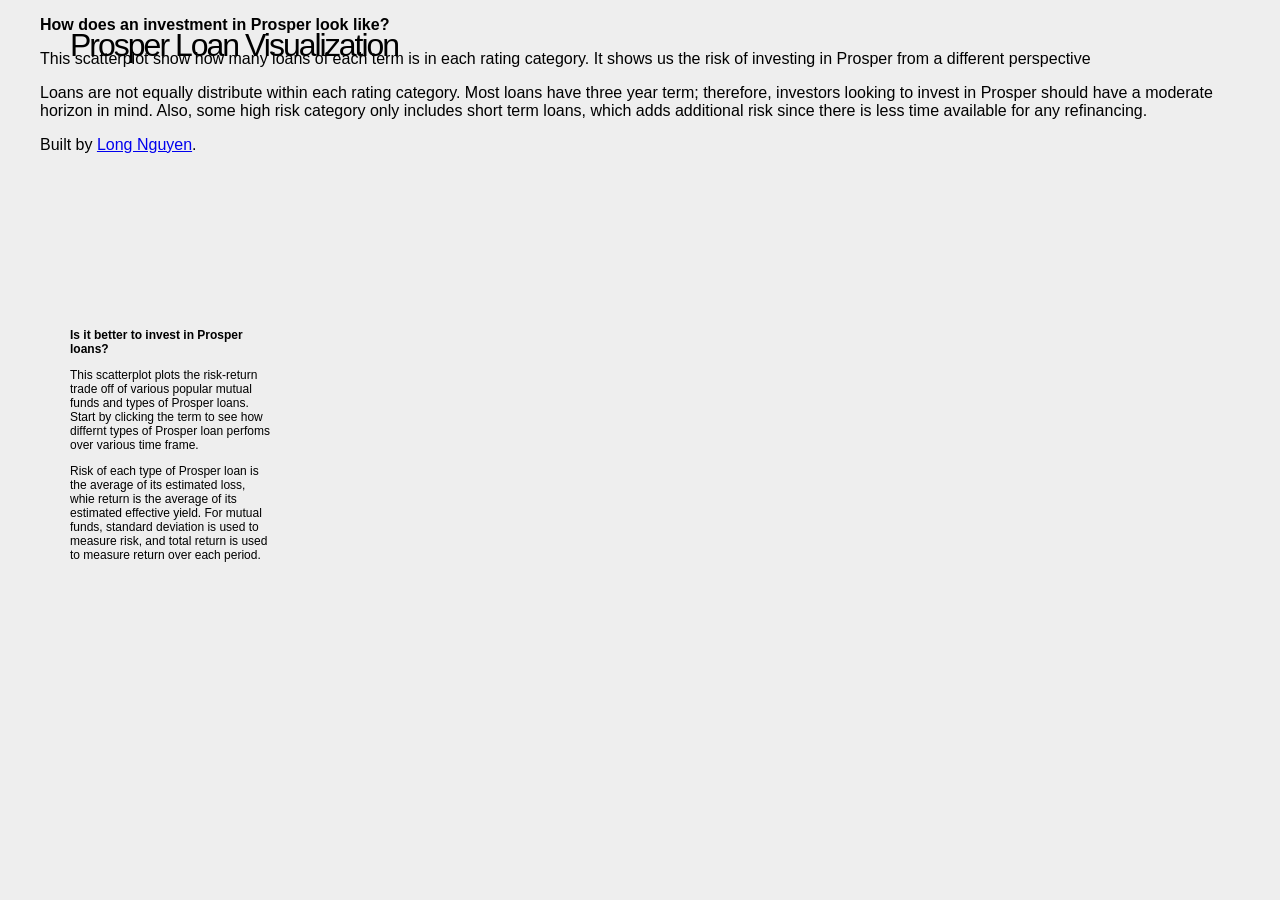
<file: Prosper_Loan_Data_Analysis/Prosper_Loan_Visualization_using_D3/initial_index.html>
<!DOCTYPE html>
 <html lang="en">
     <head>
		<meta charset="utf-8">
		<link rel="stylesheet" href="style.css">
		<link rel="stylesheet" href="svg.css">
        <title>Prosper Loan Visualization</title>
		<script type="text/javascript" src="http://d3js.org/d3.v3.js"></script>
		<script src="http://labratrevenge.com/d3-tip/javascripts/d3.tip.v0.6.3.js"></script>
    </head>
    <body>
 	<div id="wrapper">
		
		<div id="chart"></div>

		<div id="title">
			<h1>Prosper Loan Visualization</h1>
 		</div>
 
 		<div id="about">
		<!-- <h4>About</h4> -->
 			<p><strong>Is it better to invest in Prosper loans?</strong></p>
			<p>This scatterplot plots the risk-return trade off of various popular mutual 
			funds and types of Prosper loans. Start by clicking the term to see how differnt types 
			of Prosper loan perfoms over various time frame.</p>

 			
 			<p>Risk of each type of Prosper loan is the average of its estimated loss, 
			whie return is the average of its estimated effective yield. For mutual funds, 
			standard deviation is used to measure risk, and total return is used to 
			measure return over each period.</p>

 		</div>
 		
 		<div id="menu">
 			<ul id="feature-options-menu"></ul>
 		</div>
			
		<div id="explain">
			<!-- <h4>About</h4> -->
			<p><strong>How does an investment in Prosper look like?</strong></p>
			<p>This scatterplot show how many loans of each term is in each rating category. 
			It shows us the risk of investing in Prosper from a different perspective</p>
			
			<p>Loans are not equally distribute within each rating category. 
			Most loans have three year term; therefore, investors looking to invest in Prosper 
			should have a moderate horizon in mind. Also, some high risk category only includes short term loans, 
			which adds additional risk since there is less time available for any refinancing.</p>
			
			<p>Built by <a href="https://github.com/LongNguyen1012">Long Nguyen</a>.</p>
		</div>
			
		<div id="explain_chart"></div>
			
 	</div>
 	<script type="text/javascript">	

 		
		var newdata;
		var feature = "One year";
		var xfeature = "Return " + feature;
		var yfeature = "Risk " + feature;
		var feature_options = ["One year", "Three year", "Five year"]

 		
		// Set the dimensions of the canvas / graph
		var margin = {top: 50, right: 50, bottom: 50, left: 50},
			width = 1000 - margin.left - margin.right,
			height = 640 - margin.top - margin.bottom,
			r = 30,
			m = 4,
			z = d3.scale.category10();;

 		
		// Create liner scale
		var x = d3.scale.linear()
			.range([0, width]);

 		
		var y = d3.scale.linear()
			.range([height, 0]);

 		
		// Create canvas for first chart
		var svg = d3.select("#chart")
				.append("svg")
					.attr("width", width + margin.left + margin.right)
					.attr("height", height + margin.top + margin.bottom);

 		
		// Create canvas for second chart
		var explain_svg = d3.select("#explain_chart")
				.append("svg")
					.attr("width", width + margin.left + margin.right)
					.attr("height", height + margin.top + margin.bottom);
					
		svg.append('g')
			.classed('chart', true);
			
		explain_svg.append('g')
			.classed('explain_chart', true);

 		
		// Get the data for the first chart
 	        d3.csv("prosperLoanData1.csv", function(data) {
			
			"use strict";
			
			data.forEach(function(d) {
				d["Return_one_year"] = +d["Return_one_year"];
				d["Risk_one_year"] = +d["Risk_one_year"];
				d["Return_three_year"] = +d["Return_three_year"];
				d["Risk_three_year"] = +d["Risk_three_year"];
				d["Return_five_year"] = +d["Return_five_year"];
				d["Risk_five_year"] = +d["Risk_five_year"];
				d["Sharpe_ratio_one_year"] = +d["Sharpe_ratio_one_year"];
				d["Sharpe_ratio_three_year"] = +d["Sharpe_ratio_three_year"];
				d["Sharpe_ratio_five_year"] = +d["Sharpe_ratio_five_year"];
			});
 
			x.domain([0,0.25]);
			y.domain([0,0.25]);
			
			// Area that will display portfolio name
			d3.select('svg g.chart')
				.append('text')
				.attr({'id': 'rating', 'x': 100, 'y': 130})
				.style({'font-size': '80px', 'font-weight': 'bold', 'fill': '#ddd'});
				
			
			// Define the axes
			var xAxis = d3.svg.axis().scale(x)
				.orient("bottom").ticks(5);

			var yAxis = d3.svg.axis().scale(y)
				.tickSize(-width, 0, 0)
				.orient("left").ticks(5);
			
			// Add the Axis
			d3.select('svg g.chart')
			.append("g")
				.attr("transform", "translate(" + margin.left + "," + (height + margin.top) + ")")
				.attr('id', 'xAxis')
				.call(xAxis)
				.append("text")
				.attr("text-anchor", "middle")  
				.attr("transform", "translate(" + (width/2) + "," + (margin.bottom * 0.75) + ")")
				.text("Total return as a percentage gain of initial investment");
				
			d3.select('svg g.chart')
				.append("g")
				.attr('id', 'yAxis')
				.attr("transform", "translate(" + margin.left + "," + margin.top + ")")
				.call(yAxis)
				.append("text")
				.attr("text-anchor", "middle")  
				.attr("transform", "translate(" + (0-(margin.left * 0.75)) + "," +(height/2) + ")rotate(-90)")  
				.text("Total risk as a percentage of possible loss of initial investment");
		
			// Build menus
		        d3.select('#feature-options-menu')
				.selectAll('li')
				.data(feature_options)
				.enter()
				.append('li')
				.text(function(d) {return d;})
				.style('cursor', 'pointer')
				.classed('selected', function(d) {
					return d === feature;
				})
				.on('click', function(d) {
					feature = d;
					updateChart();
					updateMenus();
				});

			// Render initial points
			var pointColour = d3.scale.category20b();
 			d3.select('svg g.chart')
				.selectAll('circle')
				.data(data)
				.enter()
				.append('circle')
 				.attr('cx', function(d) {
					return isNaN(d[xfeature]) ? d3.select(this).attr('cx') : x(d[xfeature]);
				})
				.attr('cy', function(d) {
					return isNaN(d[yfeature]) ? d3.select(this).attr('cy') : y(d[yfeature]);
				})
				.attr('fill', function(d, i) {return pointColour(i);})
				.attr("r", function(d) {
					if ((isNaN(d[xfeature])) || (isNaN(d[yfeature]))) { 
						return 0;
					}
					else {
						return 15;
					}})
				.style('cursor', 'pointer')
				.on('mouseover', function(d) {
				d3.select('svg g.chart #rating')
					.text(d.Rating)
					.transition()
					.style('opacity', 1);
				})
				.on('mouseout', function(d) {
					d3.select('svg g.chart #rating')
						.transition()
						.duration(1500)
						.style('opacity', 0);
					});

			updateChart(true);
			updateMenus();
  
			 // Rendering functions
			function updateChart(init) {
				
				xfeature = "Return " + feature;
				yfeature = "Risk " + feature;
				
				d3.select('svg g.chart')
					.selectAll('circle')
					.transition()
					.duration(500)
					.ease('quad-out')
					.attr('cx', function(d) {
						return isNaN(d[xfeature]) ? d3.select(this).attr('cx') : x(d[xfeature]);
					})
					.attr('cy', function(d) {
						return isNaN(d[yfeature]) ? d3.select(this).attr('cy') : y(d[yfeature]);
					})
					.attr('r', function(d) {
						if ((isNaN(d[xfeature])) || (isNaN(d[yfeature]))) { 
							return 0;
						}
						else {
							return 15;
				}});
			}
			
			// Update menus function
			function updateMenus() {
				d3.select('#feature-options-menu')
				.selectAll('li')
				.classed('selected', function(d) {
					return d === feature;
				});
			}
		});
		
		// Get the data for the second chart
 	    	d3.csv("prosperLoanData2.csv", function(data) {
			
			"use strict";
			
			var name;
			var term;
			var id; // This variable is used to keep track of the index of each data point
			
			var tip = d3.tip()
				.attr('class', 'd3-tip')
				.offset([-10, 0])
				.html(function(d, i) {
					id = d3.select(this.parentNode).attr("id");
					if (i == 0) {
						term = "one_year";
						return "<strong>One year term:</strong> <span style='color:red'>" 
							+ data[id][term] 
							+ "</span>";
					}
					if (i == 1) {
						term = "three_year";
						return "<strong>Three year term:</strong> <span style='color:red'>" 
						+ data[id][term] 
						+ "</span>";
					}
					if (i == 2) {
						term = "five_year";
						return "<strong>Five year term:</strong> <span style='color:red'>" 
						+ data[id][term] 
						+ "</span>";
					}
				});
		
			explain_svg.call(tip)
		
			data.forEach(function(d) {
				d["Return"] = +d["Return"];
				d["Risk"] = +d["Risk"];
				d["one_year"] = +d["one_year"];
				d["three_year"] = +d["three_year"];
				d["five_year"] = +d["five_year"];
			});
			
			// Hand-made data. The idea is to create an svg g element for each row, 
			// and then each row will hold another svg g element for each pie, 
			// this svg g element again will hold several pieces of pie, each is represenetd by one g element 
			var AAPort = [data[0]["one_year"], data[0]["three_year"], data[0]["five_year"]];
			var APort = [data[1]["one_year"], data[1]["three_year"], data[1]["five_year"]];
			var BPort = [data[2]["one_year"], data[2]["three_year"], data[2]["five_year"]];
			var CPort = [data[3]["one_year"], data[3]["three_year"], data[3]["five_year"]];
			var DPort = [data[4]["one_year"], data[4]["three_year"], data[4]["five_year"]];
			var EPort = [data[5]["one_year"], data[5]["three_year"], data[5]["five_year"]];
			var HRPort = [data[6]["one_year"], data[6]["three_year"], data[6]["five_year"]];
			newdata = [AAPort, APort, BPort, CPort, DPort, EPort, HRPort];
			
			x.domain([0,0.25]);
			y.domain([0,0.25]);
			
			// Define the axes
			var xAxis = d3.svg.axis().scale(x)
				.orient("bottom").ticks(5);

			var yAxis = d3.svg.axis().scale(y)
				.tickSize(-width,0,0)
				.orient("left").ticks(5);
				
			
			// Create several svg g elements, each corresponding with a Prosper loan type
			var elemEnter = explain_svg.selectAll("svg")
				.data(newdata)
				.enter().append("svg")
					.attr("width", (r + m) * 40)
					.attr("height", (r + m) * 40)
				.append("g")
					.attr("class","portfolio")
					.attr("id", function(d, i) {
						return i;
					})
					.attr("transform", function(d, i) {
						return "translate(" + (x(data[i]["Return"]) + m) 
							+ "," 
							+ (y(data[i]["Risk"]) + m) + ")";
					});
			
			// Add the Axis
			d3.select("svg g.explain_chart")
				.append("g")
				.attr("id", "xAxis")
				.attr("transform", "translate(" + margin.left + "," + (height + margin.top) + ")")
				.call(xAxis)
				.append("text")
				.attr("text-anchor", "middle") 
				.attr("transform", "translate(" + (width/2) + "," + (margin.bottom * 0.75) + ")")
				.text("Total return as a percentage gain of initial investment");
			
			d3.select("svg g.explain_chart")
				.append("g")
				.attr("id", "yAxis")
				.attr("transform", "translate(" + margin.left + "," + margin.top + ")")
				.call(yAxis)
				.append("text")
				.attr("text-anchor", "middle")  
				.attr("transform", "translate(" + (0-(margin.left * 0.75)) + "," +(height/2) + ")rotate(-90)") 
				.text("Total risk as a percentage of possible loss of initial investment");
			
			// Add the pies
			var piechart = d3.selectAll(".portfolio")
				.append("svg")
					.attr("width", (r + m) * 40)
					.attr("height", (r + m) * 40)
					.attr("id", function(d) {
						return d3.select(this.parentNode).attr("id");
					})
				.append("g")
					.attr("transform", "translate(" + (r + m) + "," + (r + m) + ")")
					.attr("id", function(d) {
						return d3.select(this.parentNode).attr("id");
					});
					
			// Create the text for each pie
			piechart.append("text")
				.text(function(d, i){return data[i]["Rating"];})
				.attr("text-anchor", "middle");
			
			// Draw pieces of pie
			var g = piechart.selectAll("g")
				.data(d3.layout.pie())
				.enter().append("g")
				.on('mouseover', tip.show)
				.on('mouseout', tip.hide);
				
			g.append("path")
				.attr("d", d3.svg.arc()
						.outerRadius(r)
						.innerRadius(r / 2))
				.style("fill", function(d, i) { return z(i); });
		});
	
	</script>
    </body>
</html>
</file>
<file: Prosper_Loan_Data_Analysis/Prosper_Loan_Visualization_using_D3/style.css>
/* Document styling */
body {
  background-color: #eee;
  font-family: helvetica, sans-serif;
  font-weight: 100;
}

#wrapper {
  width: 1200px;
  margin: 0 auto;
  position: relative;
}

#chart {
  position: absolute;
  top: 30px;
  left: 250px;
  width: 1200px;
  /*margin: 25px auto;*/
}

#legend {
  position: absolute;
  top: 180px;
  left: 30px;
  width: 200px;
  /*margin: 25px auto;*/
}

#title {
  position: absolute;
  top: 0;
  left: 30px;
  font-size: 16px;
  letter-spacing: -2px;
  line-height: 100%;
}

#about {
  position: absolute;
  top: 300px;
  left: 30px;
  width: 200px;
  font-size: 12px;
}

#menu {
  position: absolute;
  top: 95px;
  left: 30px;
  width: 100px;
}

li, h1, h2 {
  font-weight: 100;
}

h2 {
  font-size: 11px;
  margin: 0;
  color: #666;
}

ul {
  list-style: none;
  font-size: 15px;
  padding: 0;
  margin-top: 3px;
}

li {
  cursor: pointer;
  text-align: center;
  border-radius: 6px;
  margin: 5px;
  background-color: LightGray;
}

li:hover {
  color: #000;
}

li.preview {
  font-weight: 400;
}

li.selected {
  font-weight: bold;
  background-color: White;
}

.d3-tip {
  line-height: 1;
  font-weight: bold;
  padding: 12px;
  background: rgba(0, 0, 0, 0.8);
  color: #fff;
  border-radius: 2px;
}

/* Creates a small triangle extender for the tooltip */
.d3-tip:after {
  box-sizing: border-box;
  display: inline;
  font-size: 10px;
  width: 100%;
  line-height: 1;
  color: rgba(0, 0, 0, 0.8);
  content: "\25BC";
  position: absolute;
  text-align: center;
}

/* Style northward tooltips differently */
.d3-tip.n:after {
  margin: -1px 0 0 0;
  top: 100%;
  left: 0;
}
</file>
<file: Prosper_Loan_Data_Analysis/Prosper_Loan_Visualization_using_D3/svg.css>
/* SVG styling */

line {
	stroke: #555;
	stroke-width: 2px;
}

#xAxis path, #yAxis path, #xAxis line, #yAxis line {
	stroke: #ccc;
	fill: none;
	shape-rendering: crispEdges;
}

text {
	font-size: 12px;
	fill: #888;
}
</file>
